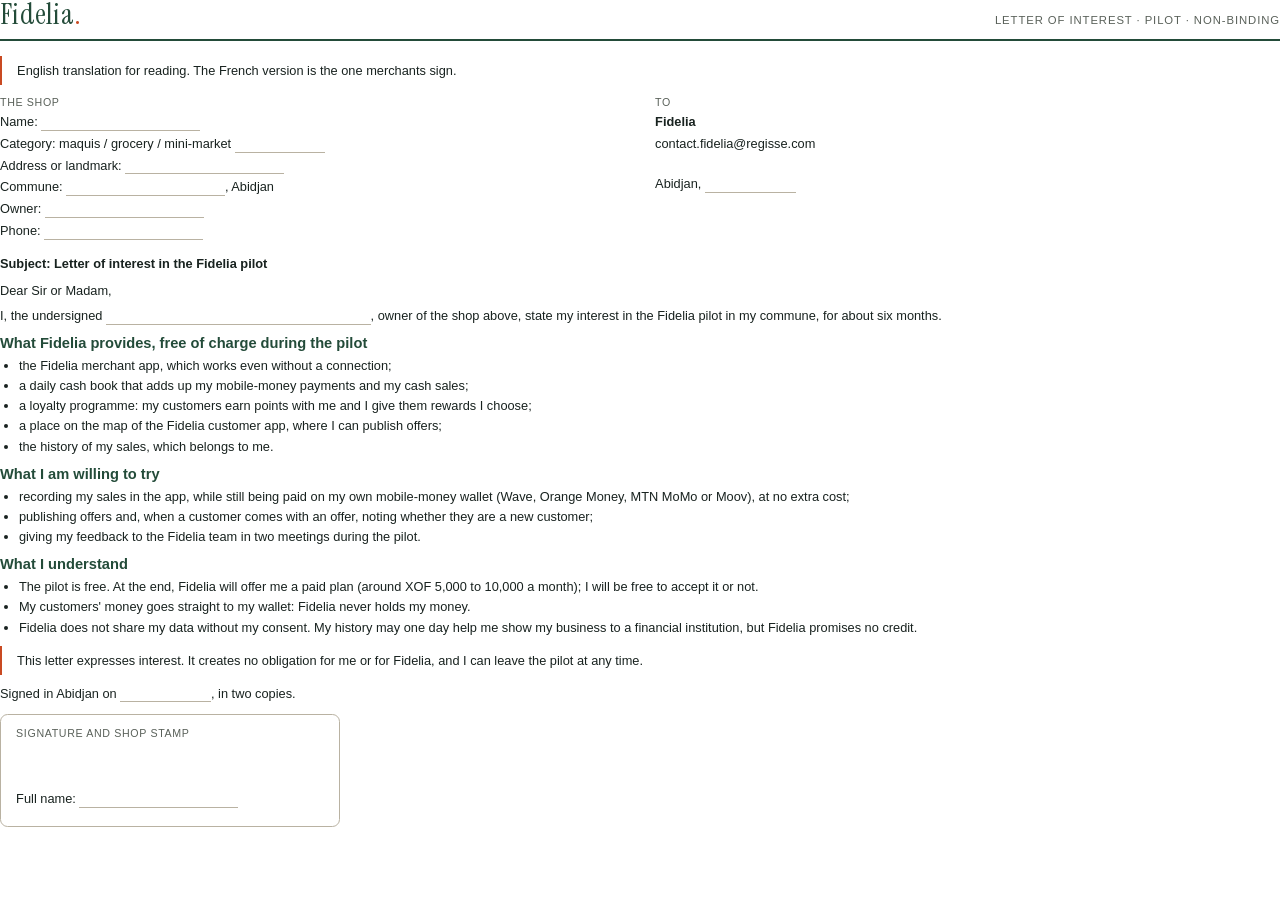
<file: scripts/letters/letter-of-interest-merchant.html>
<!doctype html>
<html lang="en">
  <head>
    <meta charset="UTF-8" />
    <title>Fidelia — Merchant letter of interest</title>
    <link rel="stylesheet" href="letter.css" />
  </head>
  <body>
    <header class="brand">
      <b>Fidelia<i>.</i></b>
      <span>Letter of interest · pilot · non-binding</span>
    </header>

    <p class="nb" style="margin-top: 0">
      English translation for reading. The French version is the one merchants sign.
    </p>

    <div class="parties">
      <div>
        <span class="label">The shop</span>
        <p>Name: <span class="f"></span></p>
        <p>Category: maquis / grocery / mini-market <span class="f s"></span></p>
        <p>Address or landmark: <span class="f"></span></p>
        <p>Commune: <span class="f"></span>, Abidjan</p>
        <p>Owner: <span class="f"></span></p>
        <p>Phone: <span class="f"></span></p>
      </div>
      <div>
        <span class="label">To</span>
        <p><b>Fidelia</b></p>
        <p>contact.fidelia@regisse.com</p>
        <p style="margin-top: 6mm">Abidjan, <span class="f s"></span></p>
      </div>
    </div>

    <p class="subject">Subject: Letter of interest in the Fidelia pilot</p>

    <p>Dear Sir or Madam,</p>
    <p>
      I, the undersigned <span class="f l"></span>, owner of the shop above, state my interest in
      the Fidelia pilot in my commune, for about six months.
    </p>

    <h2>What Fidelia provides, free of charge during the pilot</h2>
    <ul>
      <li>the Fidelia merchant app, which works even without a connection;</li>
      <li>a daily cash book that adds up my mobile-money payments and my cash sales;</li>
      <li>a loyalty programme: my customers earn points with me and I give them rewards I choose;</li>
      <li>a place on the map of the Fidelia customer app, where I can publish offers;</li>
      <li>the history of my sales, which belongs to me.</li>
    </ul>

    <h2>What I am willing to try</h2>
    <ul>
      <li>recording my sales in the app, while still being paid on my own mobile-money wallet (Wave, Orange Money, MTN MoMo or Moov), at no extra cost;</li>
      <li>publishing offers and, when a customer comes with an offer, noting whether they are a new customer;</li>
      <li>giving my feedback to the Fidelia team in two meetings during the pilot.</li>
    </ul>

    <h2>What I understand</h2>
    <ul>
      <li>The pilot is free. At the end, Fidelia will offer me a paid plan (around XOF 5,000 to 10,000 a month); I will be free to accept it or not.</li>
      <li>My customers' money goes straight to my wallet: Fidelia never holds my money.</li>
      <li>Fidelia does not share my data without my consent. My history may one day help me show my business to a financial institution, but Fidelia promises no credit.</li>
    </ul>

    <p class="nb">
      This letter expresses interest. It creates no obligation for me or for Fidelia, and I can
      leave the pilot at any time.
    </p>

    <p>Signed in Abidjan on <span class="f s"></span>, in two copies.</p>

    <div class="signatures one">
      <div class="sig">
        <span class="label">Signature and shop stamp</span>
        <p>Full name: <span class="f"></span></p>
      </div>
    </div>
  </body>
</html>
</file>
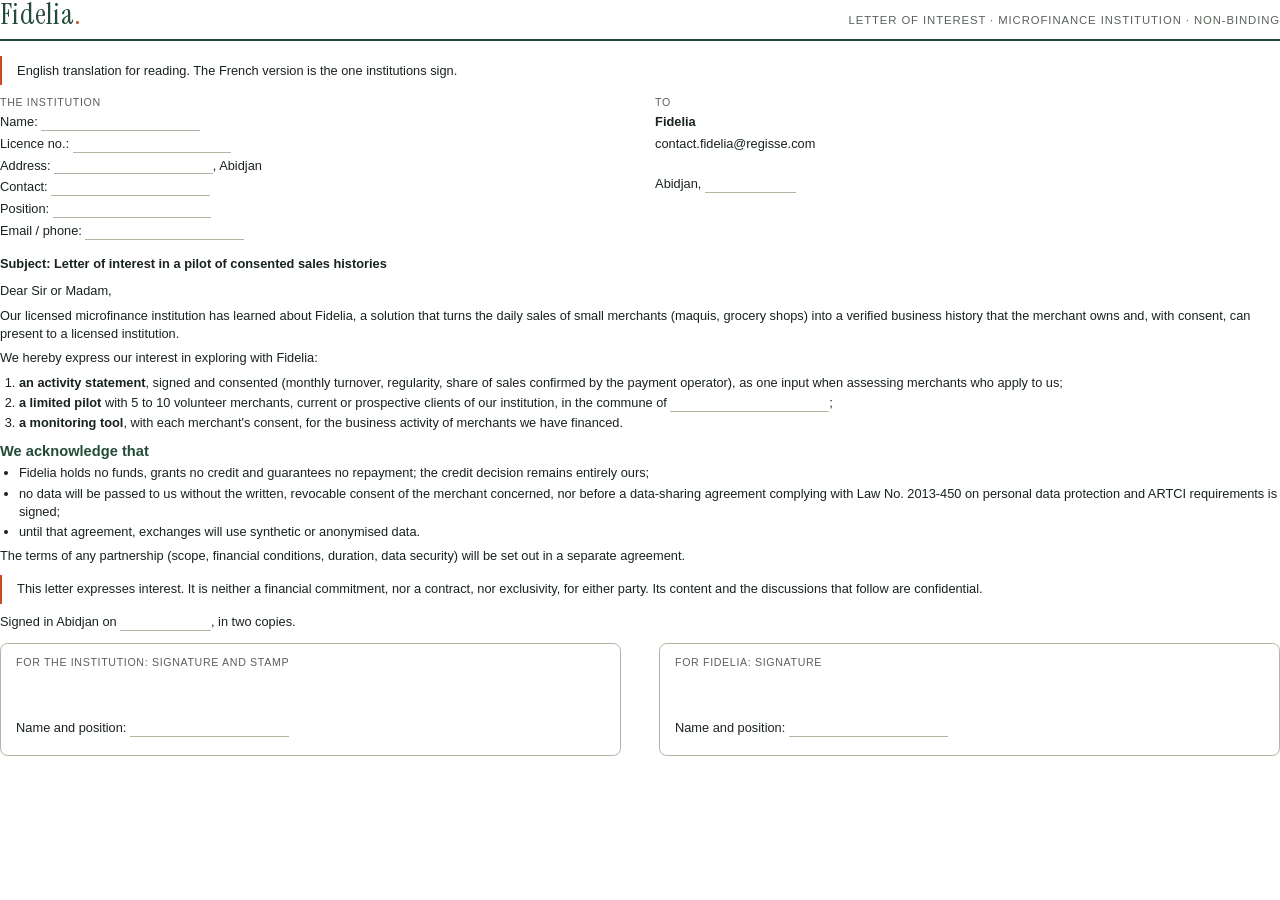
<file: scripts/letters/letter-of-interest-mfi.html>
<!doctype html>
<html lang="en">
  <head>
    <meta charset="UTF-8" />
    <title>Fidelia — MFI letter of interest</title>
    <link rel="stylesheet" href="letter.css" />
  </head>
  <body>
    <header class="brand">
      <b>Fidelia<i>.</i></b>
      <span>Letter of interest · microfinance institution · non-binding</span>
    </header>

    <p class="nb" style="margin-top: 0">
      English translation for reading. The French version is the one institutions sign.
    </p>

    <div class="parties">
      <div>
        <span class="label">The institution</span>
        <p>Name: <span class="f"></span></p>
        <p>Licence no.: <span class="f"></span></p>
        <p>Address: <span class="f"></span>, Abidjan</p>
        <p>Contact: <span class="f"></span></p>
        <p>Position: <span class="f"></span></p>
        <p>Email / phone: <span class="f"></span></p>
      </div>
      <div>
        <span class="label">To</span>
        <p><b>Fidelia</b></p>
        <p>contact.fidelia@regisse.com</p>
        <p style="margin-top: 6mm">Abidjan, <span class="f s"></span></p>
      </div>
    </div>

    <p class="subject">Subject: Letter of interest in a pilot of consented sales histories</p>

    <p>Dear Sir or Madam,</p>
    <p>
      Our licensed microfinance institution has learned about Fidelia, a solution that turns the
      daily sales of small merchants (maquis, grocery shops) into a verified business history that
      the merchant owns and, with consent, can present to a licensed institution.
    </p>
    <p>We hereby express our interest in exploring with Fidelia:</p>
    <ol>
      <li><b>an activity statement</b>, signed and consented (monthly turnover, regularity, share of sales confirmed by the payment operator), as one input when assessing merchants who apply to us;</li>
      <li><b>a limited pilot</b> with 5 to 10 volunteer merchants, current or prospective clients of our institution, in the commune of <span class="f"></span>;</li>
      <li><b>a monitoring tool</b>, with each merchant's consent, for the business activity of merchants we have financed.</li>
    </ol>

    <h2>We acknowledge that</h2>
    <ul>
      <li>Fidelia holds no funds, grants no credit and guarantees no repayment; the credit decision remains entirely ours;</li>
      <li>no data will be passed to us without the written, revocable consent of the merchant concerned, nor before a data-sharing agreement complying with Law No. 2013-450 on personal data protection and ARTCI requirements is signed;</li>
      <li>until that agreement, exchanges will use synthetic or anonymised data.</li>
    </ul>

    <p>
      The terms of any partnership (scope, financial conditions, duration, data security) will be
      set out in a separate agreement.
    </p>

    <p class="nb">
      This letter expresses interest. It is neither a financial commitment, nor a contract, nor
      exclusivity, for either party. Its content and the discussions that follow are confidential.
    </p>

    <p>Signed in Abidjan on <span class="f s"></span>, in two copies.</p>

    <div class="signatures">
      <div class="sig">
        <span class="label">For the institution: signature and stamp</span>
        <p>Name and position: <span class="f"></span></p>
      </div>
      <div class="sig">
        <span class="label">For Fidelia: signature</span>
        <p>Name and position: <span class="f"></span></p>
      </div>
    </div>
  </body>
</html>
</file>
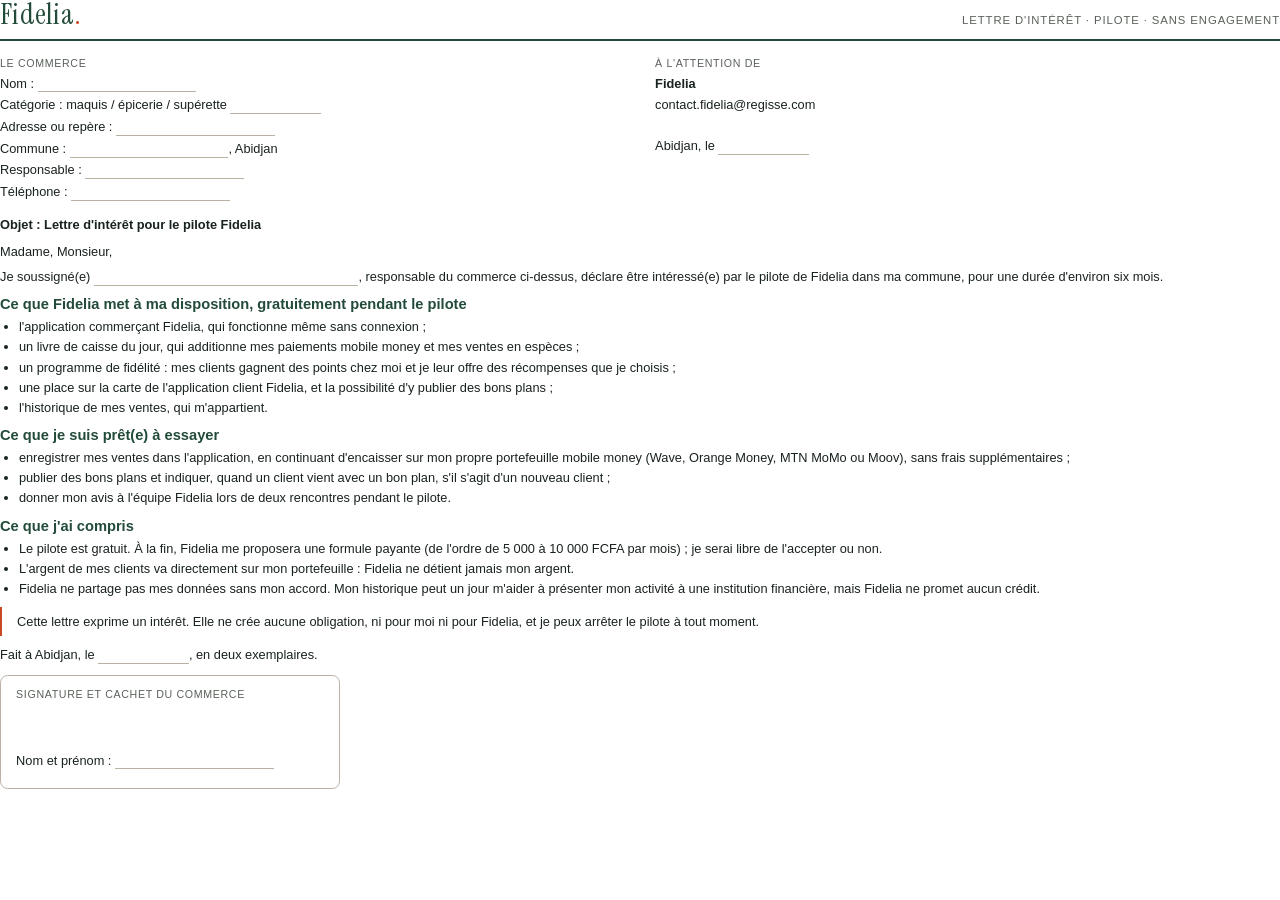
<file: scripts/letters/lettre-interet-commercant.html>
<!doctype html>
<html lang="fr">
  <head>
    <meta charset="UTF-8" />
    <title>Fidelia — Lettre d'intérêt commerçant</title>
    <link rel="stylesheet" href="letter.css" />
  </head>
  <body>
    <header class="brand">
      <b>Fidelia<i>.</i></b>
      <span>Lettre d'intérêt · pilote · sans engagement</span>
    </header>

    <div class="parties">
      <div>
        <span class="label">Le commerce</span>
        <p>Nom : <span class="f"></span></p>
        <p>Catégorie : maquis / épicerie / supérette <span class="f s"></span></p>
        <p>Adresse ou repère : <span class="f"></span></p>
        <p>Commune : <span class="f"></span>, Abidjan</p>
        <p>Responsable : <span class="f"></span></p>
        <p>Téléphone : <span class="f"></span></p>
      </div>
      <div>
        <span class="label">À l'attention de</span>
        <p><b>Fidelia</b></p>
        <p>contact.fidelia@regisse.com</p>
        <p style="margin-top: 6mm">Abidjan, le <span class="f s"></span></p>
      </div>
    </div>

    <p class="subject">Objet : Lettre d'intérêt pour le pilote Fidelia</p>

    <p>Madame, Monsieur,</p>
    <p>
      Je soussigné(e) <span class="f l"></span>, responsable du commerce ci-dessus, déclare être
      intéressé(e) par le pilote de Fidelia dans ma commune, pour une durée d'environ six mois.
    </p>

    <h2>Ce que Fidelia met à ma disposition, gratuitement pendant le pilote</h2>
    <ul>
      <li>l'application commerçant Fidelia, qui fonctionne même sans connexion ;</li>
      <li>un livre de caisse du jour, qui additionne mes paiements mobile money et mes ventes en espèces ;</li>
      <li>un programme de fidélité : mes clients gagnent des points chez moi et je leur offre des récompenses que je choisis ;</li>
      <li>une place sur la carte de l'application client Fidelia, et la possibilité d'y publier des bons plans ;</li>
      <li>l'historique de mes ventes, qui m'appartient.</li>
    </ul>

    <h2>Ce que je suis prêt(e) à essayer</h2>
    <ul>
      <li>enregistrer mes ventes dans l'application, en continuant d'encaisser sur mon propre portefeuille mobile money (Wave, Orange Money, MTN MoMo ou Moov), sans frais supplémentaires ;</li>
      <li>publier des bons plans et indiquer, quand un client vient avec un bon plan, s'il s'agit d'un nouveau client ;</li>
      <li>donner mon avis à l'équipe Fidelia lors de deux rencontres pendant le pilote.</li>
    </ul>

    <h2>Ce que j'ai compris</h2>
    <ul>
      <li>Le pilote est gratuit. À la fin, Fidelia me proposera une formule payante (de l'ordre de 5 000 à 10 000 FCFA par mois) ; je serai libre de l'accepter ou non.</li>
      <li>L'argent de mes clients va directement sur mon portefeuille : Fidelia ne détient jamais mon argent.</li>
      <li>Fidelia ne partage pas mes données sans mon accord. Mon historique peut un jour m'aider à présenter mon activité à une institution financière, mais Fidelia ne promet aucun crédit.</li>
    </ul>

    <p class="nb">
      Cette lettre exprime un intérêt. Elle ne crée aucune obligation, ni pour moi ni pour Fidelia,
      et je peux arrêter le pilote à tout moment.
    </p>

    <p>Fait à Abidjan, le <span class="f s"></span>, en deux exemplaires.</p>

    <div class="signatures one">
      <div class="sig">
        <span class="label">Signature et cachet du commerce</span>
        <p>Nom et prénom : <span class="f"></span></p>
      </div>
    </div>
  </body>
</html>
</file>
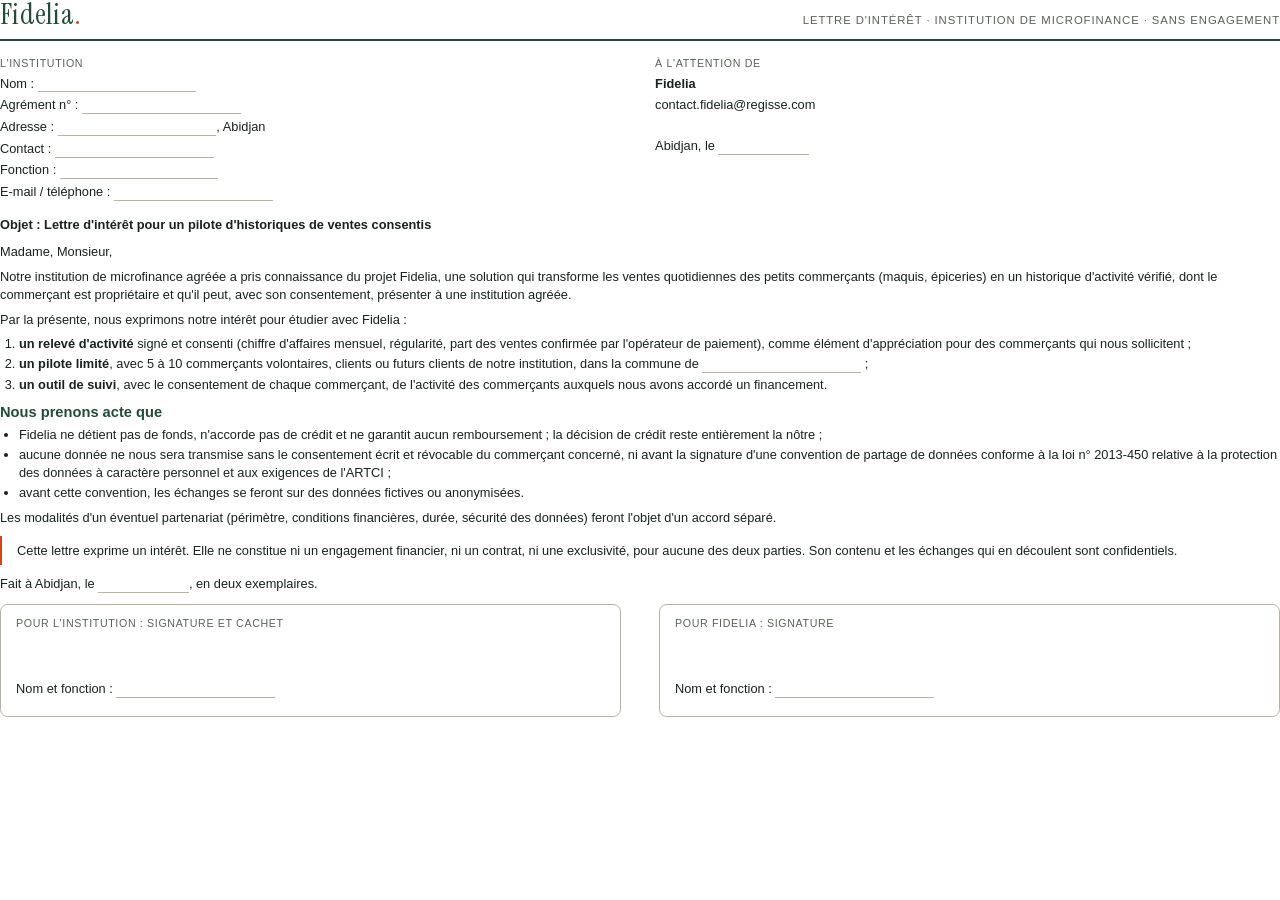
<file: scripts/letters/lettre-interet-imf.html>
<!doctype html>
<html lang="fr">
  <head>
    <meta charset="UTF-8" />
    <title>Fidelia — Lettre d'intérêt IMF</title>
    <link rel="stylesheet" href="letter.css" />
  </head>
  <body>
    <header class="brand">
      <b>Fidelia<i>.</i></b>
      <span>Lettre d'intérêt · institution de microfinance · sans engagement</span>
    </header>

    <div class="parties">
      <div>
        <span class="label">L'institution</span>
        <p>Nom : <span class="f"></span></p>
        <p>Agrément n° : <span class="f"></span></p>
        <p>Adresse : <span class="f"></span>, Abidjan</p>
        <p>Contact : <span class="f"></span></p>
        <p>Fonction : <span class="f"></span></p>
        <p>E-mail / téléphone : <span class="f"></span></p>
      </div>
      <div>
        <span class="label">À l'attention de</span>
        <p><b>Fidelia</b></p>
        <p>contact.fidelia@regisse.com</p>
        <p style="margin-top: 6mm">Abidjan, le <span class="f s"></span></p>
      </div>
    </div>

    <p class="subject">Objet : Lettre d'intérêt pour un pilote d'historiques de ventes consentis</p>

    <p>Madame, Monsieur,</p>
    <p>
      Notre institution de microfinance agréée a pris connaissance du projet Fidelia, une solution
      qui transforme les ventes quotidiennes des petits commerçants (maquis, épiceries) en un
      historique d'activité vérifié, dont le commerçant est propriétaire et qu'il peut, avec son
      consentement, présenter à une institution agréée.
    </p>
    <p>Par la présente, nous exprimons notre intérêt pour étudier avec Fidelia :</p>
    <ol>
      <li><b>un relevé d'activité</b> signé et consenti (chiffre d'affaires mensuel, régularité, part des ventes confirmée par l'opérateur de paiement), comme élément d'appréciation pour des commerçants qui nous sollicitent ;</li>
      <li><b>un pilote limité</b>, avec 5 à 10 commerçants volontaires, clients ou futurs clients de notre institution, dans la commune de <span class="f"></span> ;</li>
      <li><b>un outil de suivi</b>, avec le consentement de chaque commerçant, de l'activité des commerçants auxquels nous avons accordé un financement.</li>
    </ol>

    <h2>Nous prenons acte que</h2>
    <ul>
      <li>Fidelia ne détient pas de fonds, n'accorde pas de crédit et ne garantit aucun remboursement ; la décision de crédit reste entièrement la nôtre ;</li>
      <li>aucune donnée ne nous sera transmise sans le consentement écrit et révocable du commerçant concerné, ni avant la signature d'une convention de partage de données conforme à la loi n° 2013-450 relative à la protection des données à caractère personnel et aux exigences de l'ARTCI ;</li>
      <li>avant cette convention, les échanges se feront sur des données fictives ou anonymisées.</li>
    </ul>

    <p>
      Les modalités d'un éventuel partenariat (périmètre, conditions financières, durée, sécurité
      des données) feront l'objet d'un accord séparé.
    </p>

    <p class="nb">
      Cette lettre exprime un intérêt. Elle ne constitue ni un engagement financier, ni un contrat,
      ni une exclusivité, pour aucune des deux parties. Son contenu et les échanges qui en découlent
      sont confidentiels.
    </p>

    <p>Fait à Abidjan, le <span class="f s"></span>, en deux exemplaires.</p>

    <div class="signatures">
      <div class="sig">
        <span class="label">Pour l'institution : signature et cachet</span>
        <p>Nom et fonction : <span class="f"></span></p>
      </div>
      <div class="sig">
        <span class="label">Pour Fidelia : signature</span>
        <p>Nom et fonction : <span class="f"></span></p>
      </div>
    </div>
  </body>
</html>
</file>
<file: scripts/letters/letter.css>
/* Letters of interest, printed to A4 PDF by scripts/build-letters.sh.
   Same palette and serif as the site and the brief, but on white paper:
   these are printed, filled in by hand and signed. Blanks are ruled lines
   long enough to write on, not brackets. */

@font-face {
  font-family: 'Instrument Serif';
  src: url('../../backend-api/app/investor_brief/instrument-serif-latin.woff2') format('woff2');
}

@page {
  size: A4;
  margin: 12mm 15mm 11mm;
}

:root {
  --ink: #18221f;
  --muted: #5a615a;
  --line: #b9b2a2;
  --orange: #c94a22;
  --green: #234b39;
}

* {
  box-sizing: border-box;
}

body {
  margin: 0;
  color: var(--ink);
  font: 9.6pt/1.4 -apple-system, 'Helvetica Neue', Helvetica, Arial, sans-serif;
}

.brand {
  display: flex;
  justify-content: space-between;
  align-items: baseline;
  border-bottom: 2px solid var(--green);
  padding-bottom: 2.5mm;
  margin-bottom: 4mm;
}

.brand b {
  font: 22pt/1 'Instrument Serif', Georgia, serif;
  color: var(--green);
  letter-spacing: 0.01em;
}

.brand b i {
  color: var(--orange);
  font-style: normal;
}

.brand span {
  font-size: 8.5pt;
  color: var(--muted);
  text-transform: uppercase;
  letter-spacing: 0.08em;
}

.parties {
  display: grid;
  grid-template-columns: 1fr 1fr;
  gap: 8mm;
  margin-bottom: 2mm;
}

.parties p {
  margin: 0 0 1mm;
}

.label {
  display: block;
  font-size: 8pt;
  color: var(--muted);
  text-transform: uppercase;
  letter-spacing: 0.06em;
  margin-bottom: 1mm;
}

/* A blank to fill in by hand. */
.f {
  display: inline-block;
  min-width: 42mm;
  border-bottom: 0.6pt solid var(--line);
  height: 1.2em;
  vertical-align: bottom;
}

.f.s {
  min-width: 24mm;
}

.f.l {
  min-width: 70mm;
}

.f.w {
  display: block;
  width: 100%;
  margin-top: 1mm;
}

.subject {
  font-weight: 700;
  margin: 3mm 0 2.5mm;
}

h2 {
  font: 11pt/1.3 -apple-system, 'Helvetica Neue', Helvetica, Arial, sans-serif;
  font-weight: 700;
  color: var(--green);
  margin: 2.5mm 0 1mm;
}

p {
  margin: 0 0 1.8mm;
}

ul,
ol {
  margin: 0 0 1.8mm;
  padding-left: 5mm;
}

li {
  margin-bottom: 0.6mm;
}

.nb {
  border-left: 2px solid var(--orange);
  padding: 1.5mm 0 1.5mm 4mm;
  margin: 2.5mm 0;
}

.signatures {
  display: grid;
  grid-template-columns: 1fr 1fr;
  gap: 10mm;
  margin-top: 3mm;
  break-inside: avoid;
}

.signatures.one {
  grid-template-columns: 1fr;
  max-width: 90mm;
}

.sig {
  border: 0.6pt solid var(--line);
  border-radius: 2mm;
  padding: 3mm 4mm;
  min-height: 28mm;
}

.sig .label {
  margin-bottom: 13mm;
}

.foot {
  margin-top: 6mm;
  font-size: 8pt;
  color: var(--muted);
}
</file>
